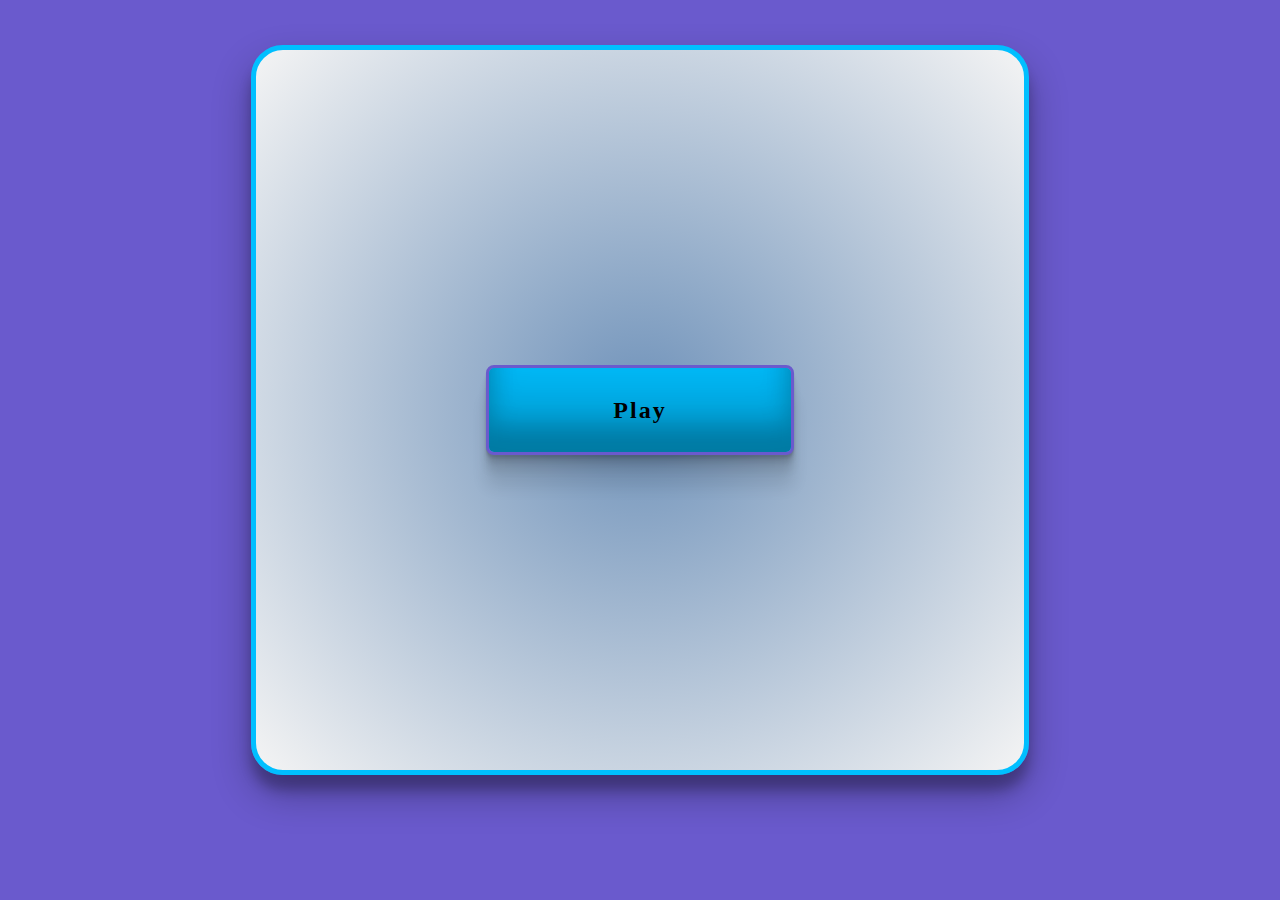
<file: index.html>
<!DOCTYPE html>
<html lang="en">
<head>
    <meta charset="UTF-8">
    <meta http-equiv="X-UA-Compatible" content="IE=edge">
    <meta name="viewport" content="width=device-width, initial-scale=1.0">
    <link rel="stylesheet" href="reset.css".css">
    <link rel="stylesheet" href="style.css">
    <title>Document</title>
</head>
<body>
    <section class="quiz-container flex-column">
      

      <ul class="lb-box flex-column hide" id="leaderboard"></ul>
        <div class="hud-box flex-row hide">
            <p class="hud-items" id="clock">120</p>
            <!-- <p class="hud-items" id="progress"></p> -->
            <p class="hud-items" id="score">0</p>
        </div>

        <div class="question-box hide"></div>

        <div class="answer-box flex-row hide"></div>

        <div class="control-box flex-row">
            <button class="btn" id="play-btn">Play</button>
            <button class="btn hide" id="restart-btn">Restart</button>
        </div>

        <div class="user-save-Box hide">
          <h3 class="score-display"></h3>
          <input id="user-initials" type="text">
        </div>
    

    </section>

    <script src="kiss.js"></script>
</body>
</html>
</file>
<file: style.css>
:root{
  --button-shadow: rgba(0, 0, 0, 0.17) 0px -23px 25px 0px inset, rgba(0, 0, 0, 0.15) 0px -36px 30px 0px inset, rgba(0, 0, 0, 0.1) 0px -79px 40px 0px inset, rgba(0, 0, 0, 0.06) 0px 2px 1px, rgba(0, 0, 0, 0.09) 0px 4px 2px, rgba(0, 0, 0, 0.09) 0px 8px 4px, rgba(0, 0, 0, 0.09) 0px 16px 8px, rgba(0, 0, 0, 0.09) 0px 32px 16px;
}

*{
margin: 0;
padding: 0;
font-family:'Times New Roman', Times, serif;
}

body{
    box-sizing: border-box;
    background-color: slateblue;
    max-width: 100vw;
    max-height: 100vh;
}

.btn:hover{
    scale: 1.05;
    cursor: pointer;
}

.btn{
    flex-shrink: 1;
    box-shadow: var(--button-shadow);
    width: 40%;
    min-height:10vh;
    background-color: deepskyblue;
    border: 3px solid slateblue;
    border-radius: .5rem;
    font-weight: bolder;
    letter-spacing: 2px;
}

#clock{
    font-size:2rem;
}
.below10{
    color: red; 
}

.flex-column{
    display: flex;
    flex-direction: column;
    justify-content: space-evenly;
    gap: 50px;
}

.flex-row{
    display: flex;
    flex-direction: row;
    align-items: center;
    justify-content: space-evenly;
}

.quiz-container{
    box-shadow: rgba(0, 0, 0, 0.3) 0px 19px 38px, rgba(0, 0, 0, 0.22) 0px 15px 12px;
    background: radial-gradient(circle, hsla(212, 35%, 58%, 1) 0%, rgb(244, 244, 244) 100%);
    max-width: 60vw;
    height: 80vh; 
    margin: 5vh auto;
    border: 5px solid deepskyblue;
    border-radius: 2rem;
}

.hud-box{
    margin-top: 15px;
    justify-content: space-evenly;
    align-items: center;
}

.hud-items{
    text-align: center;
    font-size: 2rem;
}

.question-box{
    padding: 2rem;
    font-weight: bold;
    font-size: 1.5rem;
}

.answer-box{
    flex-direction: row;
    flex-wrap: wrap;
    align-items: center;
    max-height: fit-content;
    gap: 10px;
    margin-bottom: 1rem;
}

.answer-btns{
    flex-shrink: 1;
    box-shadow: var(--button-shadow);
    width: 40%;
    min-height:10vh;
    background-color: deepskyblue;
    border-radius: .5rem;
    font-weight: bolder;
    letter-spacing: 2px;
} 


.control-box .btn{
    font-size: 1.5rem;
    box-shadow:var(--button-shadow);
    height: 3rem;
    min-width: 7rem;
    background-color:deepskyblue;
}

.lb-box{
    padding: 8px;
    gap: 1rem;
    margin: 0 auto;
    list-style-type: none;
    align-items: center;
}
.high-score {
    font-size: 1.5rem;
}
.hide{
    display: none;
}

.correct{
  /* box-shadow: 0px 0px 20px 15px rgba(0,255,19,1); */
    background-color: springgreen;
}
.incorrect{
    background-color: red;
}




/* media queries */

@media screen and (min-width: 320px) and (max-width: 480px) {
  *{
    height: 100%;
  }
  body{
    display: flex;
    flex-direction: column;
    justify-content: center;
    box-sizing: border-box;
    background-color: slateblue;
    max-width: 100vw;
    max-height: 100vh;
}
.btn{
    letter-spacing: normal;
    color: black;
}
.btn:hover{
    scale: 1;
}
#clock{
    font-size:0.5 rem;
}
.below10{
    color: red;
}
.flex-column{
    display: flex;
    flex-direction: column;
    justify-content: space-evenly;
    gap: 50px;
}
.flex-row{
    display: flex;
    flex-direction: row;
    align-items: center;
    justify-content: space-evenly;
}
.quiz-container{
    max-width: 100vw;
    height: 100vh; 
    border-radius: 0rem;
    margin: 0;
}
.hud-box{
    margin-top: 20px;
}
.question-box{
    text-align: center;
    padding: 1rem;
    font-weight: bold;
    font-size: 1.2rem;
}
.answer-box{
    flex-direction: column;
    max-height: min-content;
    gap: px;
    margin-bottom: 0;
}
.answer-btns, .btn{
    box-shadow: var(--button-shadow);
    width: 90%;
    min-height:10vh;
    background-color: deepskyblue;
    border-radius: .5rem;
    font-weight: bolder;
} 
.control-box{
  flex-direction: column;
  gap: 20px;
}
.btn{
    font-size: 1.5rem;
    box-shadow:var(--button-shadow);
    height: 3rem;
    min-width: 7rem;
    background-color:deepskyblue;
    scale: 1;
}
.lb-box{
    padding: 8px;
    gap: 1rem;
    margin: 0 auto;
    list-style-type: none;
    align-items: center;
}
.high-score {
    font-size: 1rem;
}
.hide{
    display: none;
}
.correct{
    background-color: green;
}
.incorrect{
    background-color: red;
}
}
</file>
